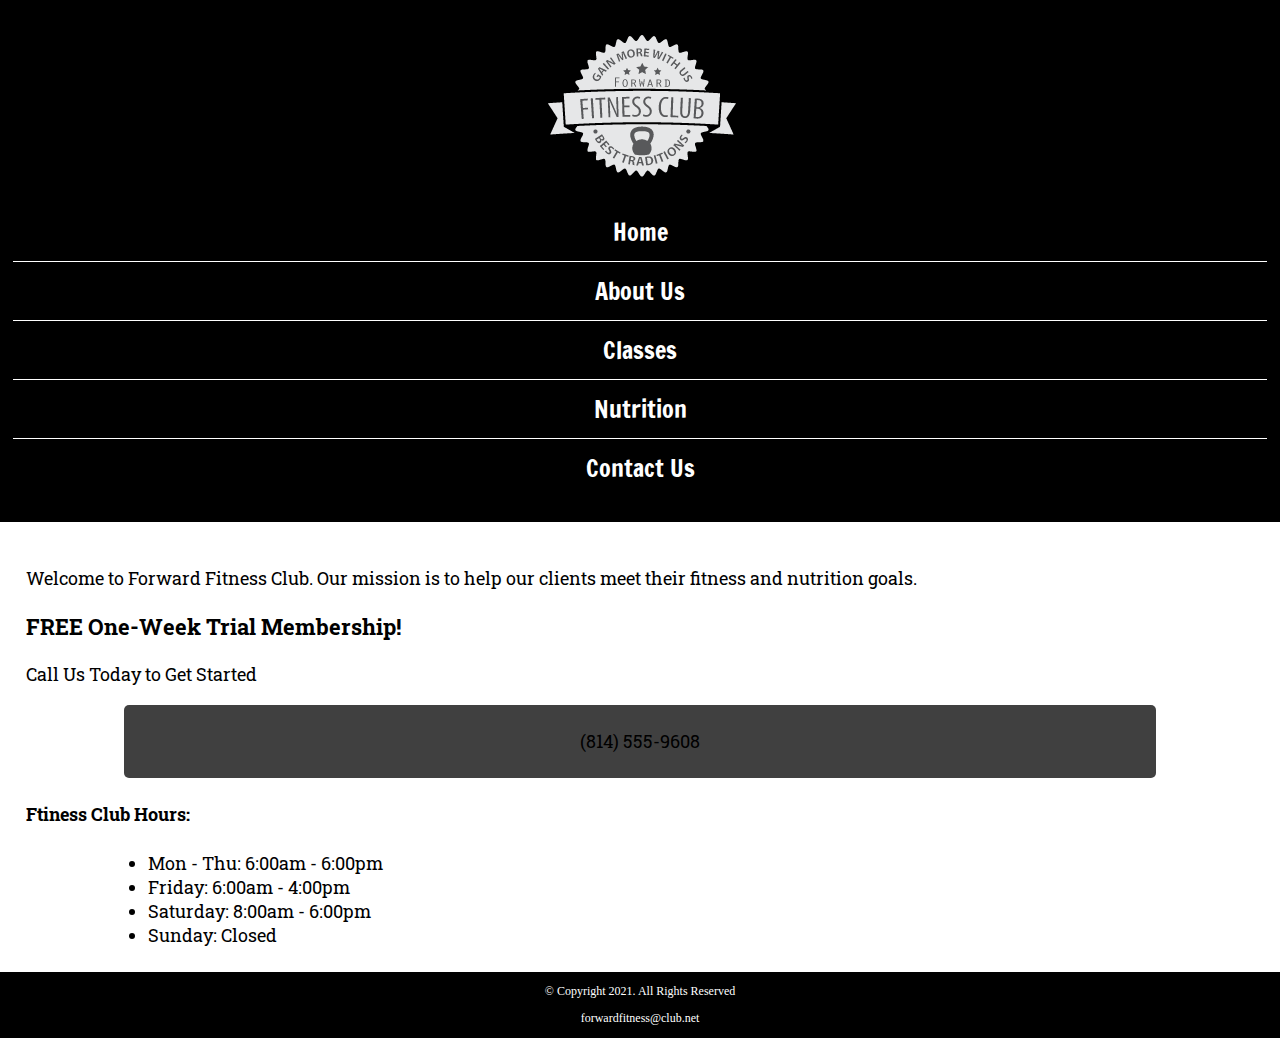
<file: index.html>
<!DOCTYPE html>
<!-- This website template was created by : Student's Diana Linville -->
<html lang="en">

<head>
    <title>Forward Fitness Club</title>
    <meta charset="utf-8">
    <link rel="stylesheet" href="css/style.css">
    <meta name="viewport" content="width=device-width, initial-scale=1">
    <link href="https://fonts.googleapis.com/css2?family=Francois+One&family=Roboto+Slab:wght@100..900&display=swap" rel="stylesheet">
</head>

<body>
  <div id="container">
    <!-- Use the header area for the website name or logo -->
    <header>
      <a href="index.html"><img src="images/forward-fitness-logo.png" alt="Forward Fitness Club logo"></a>
    </header>

    <!-- Use the nav area to add hyperlinks to other pages within the website -->
    <nav>
      <ul>
        <li><a href="index.html">Home</a></li>
        <li><a href="about.html">About Us</a></li>
        <li><a href="classes.html">Classes</a></li>
        <li><a href="nutrition.html">Nutrition</a></li>
        <li><a href="contact.html">Contact Us</a></li>
      </ul>
    </nav>

    <!-- Hero Image -->
    <div id="hero" class="tablet-desktop">
      <img src="images/hero-image.jpg" alt="left arem extended holding a weight">
    </div>

    <!-- Use the main area to add the main content of the webpages -->
    <main>
        
        <div class="mobile">
             
             <p>Welcome to Forward Fitness Club. Our mission is to help our clients meet their fitness and nutrition goals.</p>

            <h3>FREE One-Week Trial Membership!</h3>
            <p>Call Us Today to Get Started</p>
            <p class="tel-link"><a href="tel:8145559608"></a>(814) 555-9608</p>
            
            <h4>Ftiness Club Hours:</h4>
            <ul class="hours">
                <li>Mon - Thu: 6:00am - 6:00pm</li>
                <li>Friday: 6:00am - 4:00pm</li>
                <li>Saturday: 8:00am - 6:00pm</li>
                <li>Sunday: Closed</li>
            </ul>
            
        </div>
        
      <div class="tablet-desktop">
        <p>Welcome to Forward Fitness Club. Our mission is to help our clients meet their fitness and nutrition goals.</p>

        <p>If you have struggles with getting healthy and
          need the motivation and resources to make a healthy lifestyle change,
          contact us today. Our facility includes state-of-the-art equipment,
          conveninet group training classes, and nutrition tips and information
          to keep you healthy.</p>

        <p>We provide a FREE, one-week membership to experience the benefits of our
          equipment and facility. This one-week trial gives you complete access to
          our equipment, training classes, and nutrition planning. Contact us
            today to <span class="action">start your free trial!</span></p>
      </div>
    </main>

    <!-- Use the footer area to add webpage footer content -->
    <footer>

      <p>&copy; Copyright 2021. All Rights Reserved</p>

      <p><a href="mailto:forwardfitness@club.net">forwardfitness@club.net</a></p>

    </footer>
  </div>
</body>

</html>
</file>
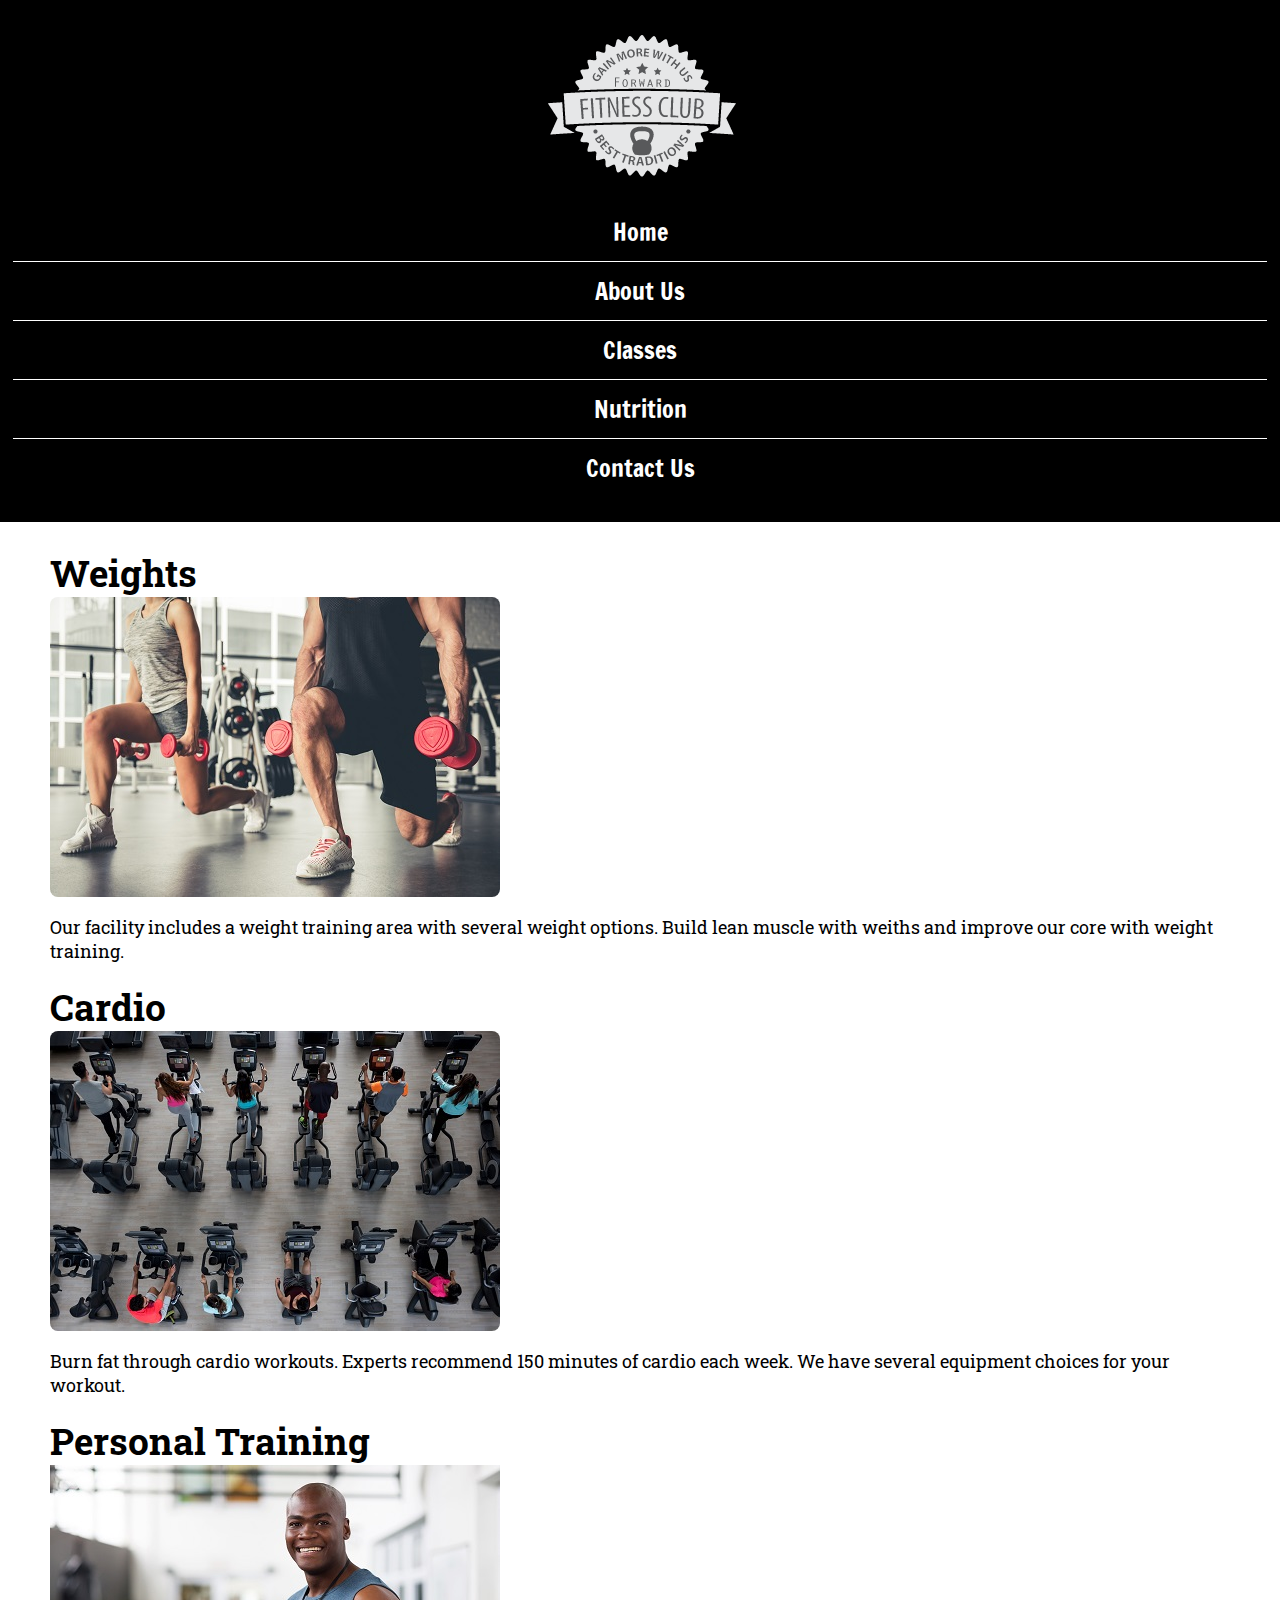
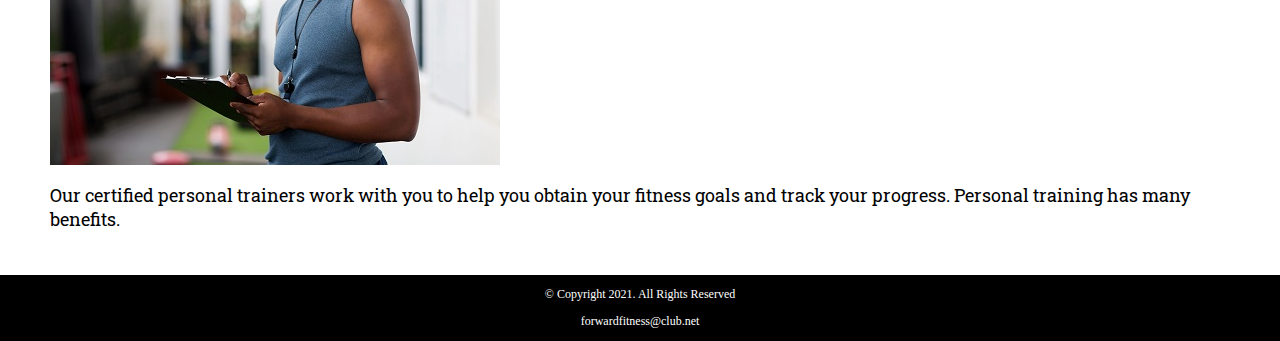
<file: about.html>
<!DOCTYPE html>
<!-- This website template was created by : Student's Diana Linville -->
<html lang="en">

<head>
    <title>Forward Fitness Club</title>
    <meta charset="utf-8">
    <link rel="stylesheet" href="css/style.css">
    <meta name="viewport" content="width=device-width, initial-scale=1">
    <link href="https://fonts.googleapis.com/css2?family=Francois+One&family=Roboto+Slab:wght@100..900&display=swap" rel="stylesheet">
</head>

<body>
  <div>
    <!-- Use the header area for the website name or logo -->
    <header>
      <a href="index.html"><img src="images/forward-fitness-logo.png" alt="Forward Fitness Club logo"></a>
    </header>

    <!-- Use the nav area to add hyperlinks to other pages within the website -->
    <nav>
      <ul>
        <li><a href="index.html">Home</a></li>
        <li><a href="about.html">About Us</a></li>
        <li><a href="classes.html">Classes</a></li>
        <li><a href="nutrition.html">Nutrition</a></li>
        <li><a href="contact.html">Contact Us</a></li>
      </ul>
    </nav>

    <!-- Use the main area to add the main content of the webpages -->
    <main>

      <div id="weights">
        <h1>Weights</h1>
        <img src="images/people-with-weights.jpg" alt="Two people working out
        with a weight in each hand" class="round">

        <p>Our facility includes a weight training area with several weight
          options. Build lean muscle with weiths and improve our core with
          weight training.</p>

        <ul class="tablet-desktop">
          <li>Dumbbells</li>
          <li>Kettle bells </li>
          <li>Barbells</li>
        </ul>
      </div>
        
      <div id="cardio">
        <h1>Cardio</h1>
        <img src="images/people-workingout-machines.jpg" alt="Cardio Equipment" class="round">

        <p>Burn fat through cardio workouts. Experts recommend 150 minutes
          of cardio each week. We have several equipment choices for your workout. </p>

        <ul class="tablet-desktop">
          <li>Treadmills</li>
          <li>Eliptical Machines </li>
          <li>Exercise Bikes</li>
        </ul>
      </div>
      <div id="training" class="round">
        <h1>Personal Training</h1>
        <img src="images/personal-trainer.jpg" alt="Personal Trainer">

        <p>Our certified personal trainers work with you to help you obtain
          your fitness goals and track your progress. Personal training has
          many benefits. </p>

        <ul class="tablet-desktop">
          <li>Accountability</li>
          <li>Personalized Program </li>
          <li>Consistent Support and Motivation</li>
        </ul>
      </div>
      <div id="exercises" class="tablet-desktop">
        <h1>Common Exercises</h1>

        <p>The following are common exercises that we encourage our clients to
          do as part of their daily exercise routine.</p>

        <dl>
          <dt>Burpee</dt>
          <dd>Burpees are a great, full body exercise to increase your strength
            and endurance. Begin in a standing position, drop into a squat and
            extend your hands forward, kick your feet back and then forward
            again quickly, and then jump up from a squatted position. </dd>

          <dt>Plank</dt>
          <dd>Planks build your core strength. To perform a plank, get in a
            push up position and rest your forearms on the floor. Hold the
            position as long as you can. </dd>

          <dt>Mountain Climbers</dt>
          <dd>Mountain climbers are a good cardio exercise. Place your hands
            on the floor in a push up position, then bring one knee up to
            your chest and then switch as quickly as you can (as though
            you are climbing a mountain).</dd>
        </dl>

        <p>For more information about how to stay active, visit
          <a href="https://www.hhs.gov/fitness/be-active/index.html" target="_blank" class="external-link">U.S. Department of Health and Human Services</a>.
        </p>
      </div>

    </main>

    <!-- Use the footer area to add webpage footer content -->
    <footer>

      <p>&copy; Copyright 2021. All Rights Reserved</p>

      <p><a href="mailto:forwardfitness@club.net">forwardfitness@club.net</a></p>

    </footer>
  </div>
</body>

</html>
</file>
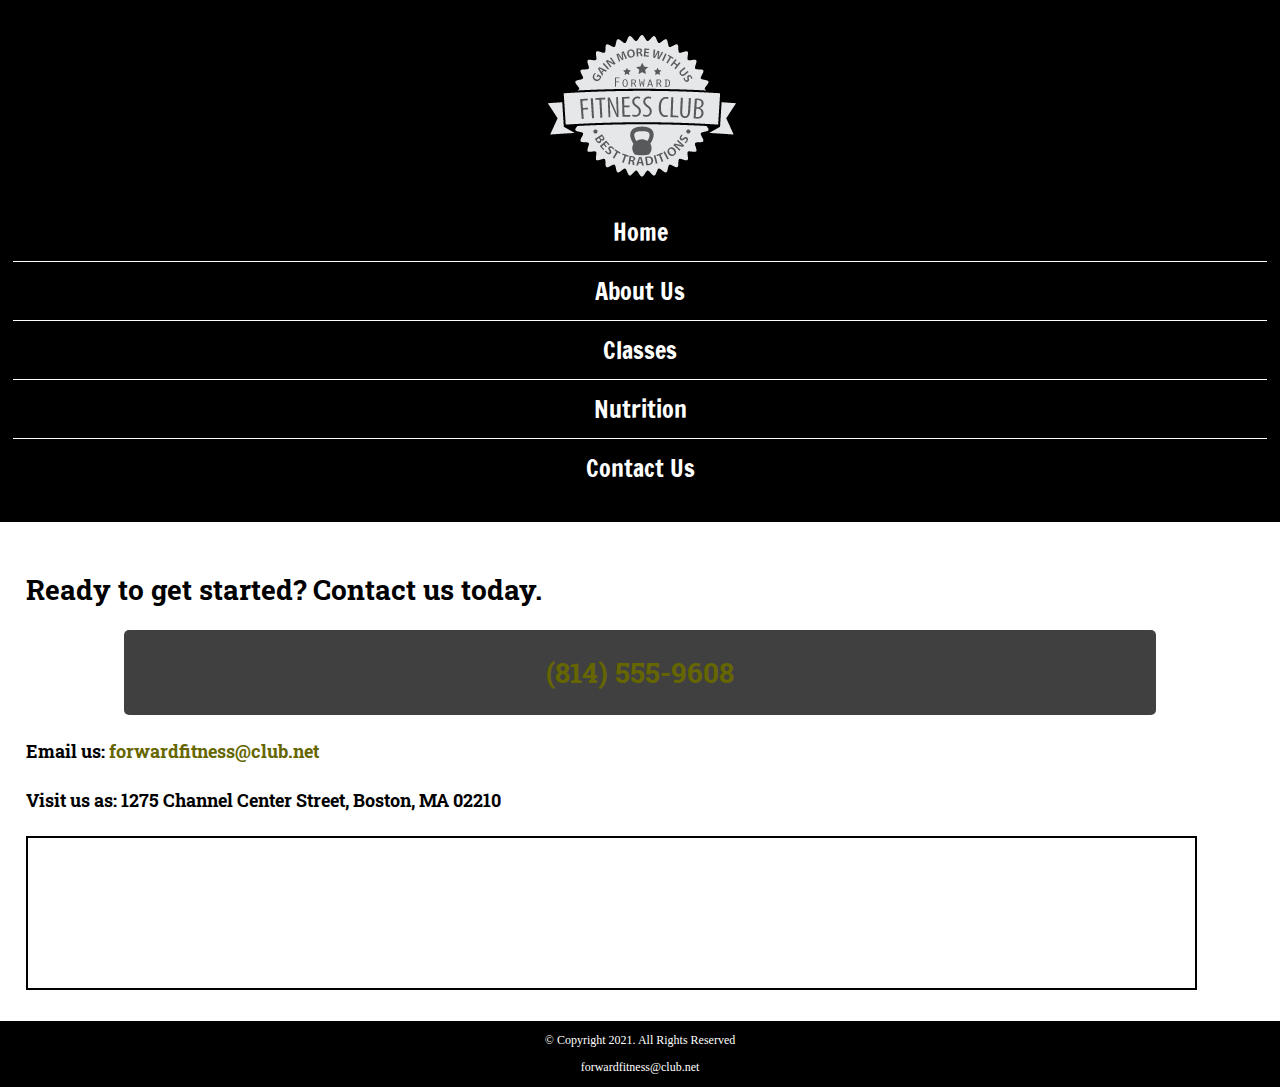
<file: contact.html>
<!DOCTYPE html>
<!-- This website template was created by : Student's Diana Linville -->
<html lang="en">

<head>
  <title>Forward Fitness Club</title>
  <meta charset="utf-8">
  <link rel="stylesheet" href="css/style.css">
    <meta name="viewport" content="width=device-width, initial-scale=1">
    <link href="https://fonts.googleapis.com/css2?family=Francois+One&family=Roboto+Slab:wght@100..900&display=swap" rel="stylesheet">
</head>

<body>
  <div>
    <!-- Use the header area for the website name or logo -->
    <header>
      <a href="index.html"><img src="images/forward-fitness-logo.png" alt="Forward Fitness Club logo"></a>
    </header>

    <!-- Use the nav area to add hyperlinks to other pages within the website -->
    <nav>
      <ul>
        <li><a href="index.html">Home</a></li>
        <li><a href="about.html">About Us</a></li>
        <li><a href="classes.html">Classes</a></li>
        <li><a href="nutrition.html">Nutrition</a></li>
        <li><a href="contact.html">Contact Us</a></li>
      </ul>
    </nav>

    <!-- Use the main area to add the main content of the webpages -->
    <main>

      <div id="contact">
        <h2>Ready to get started? Contact us today.</h2>
          <h4 class="tel-link"><a href="tel:8145559608">(814) 555-9608</a></h4>
        <h4>Email us: <a href="mailto:forwardfitness@club.net" class="contact-email-link">forwardfitness@club.net</a></h4>
        <h4>Visit us as: 1275 Channel Center Street, Boston, MA 02210</h4>

        <iframe
          src="https://www.google.com/maps/embed?pb=!1m18!1m12!1m3!1d2948.8517431365663!2d-71.0536284843076!3d42.34568414400165!2m3!1f0!2f0!3f0!3m2!1i1024!2i768!4f13.1!3m3!1m2!1s0x89e37a7dc2b67e7b%3A0x36ec93427cd9c5f1!2sChannel%20Center%20St%2C%20Boston%2C%20MA%2002210!5e0!3m2!1sen!2sus!4v1652727987776!5m2!1sen!2sus"
          width="600" height="450" allowfullscreen="" class="map" loading="lazy" referrerpolicy="no-referrer-when-downgrade"></iframe>
      </div>

    </main>

    <!-- Use the footer area to add webpage footer content -->
    <footer>

      <p>&copy; Copyright 2021. All Rights Reserved</p>

      <p><a href="mailto:forwardfitness@club.net">forwardfitness@club.net</a></p>

    </footer>
  </div>
</body>

</html>
</file>
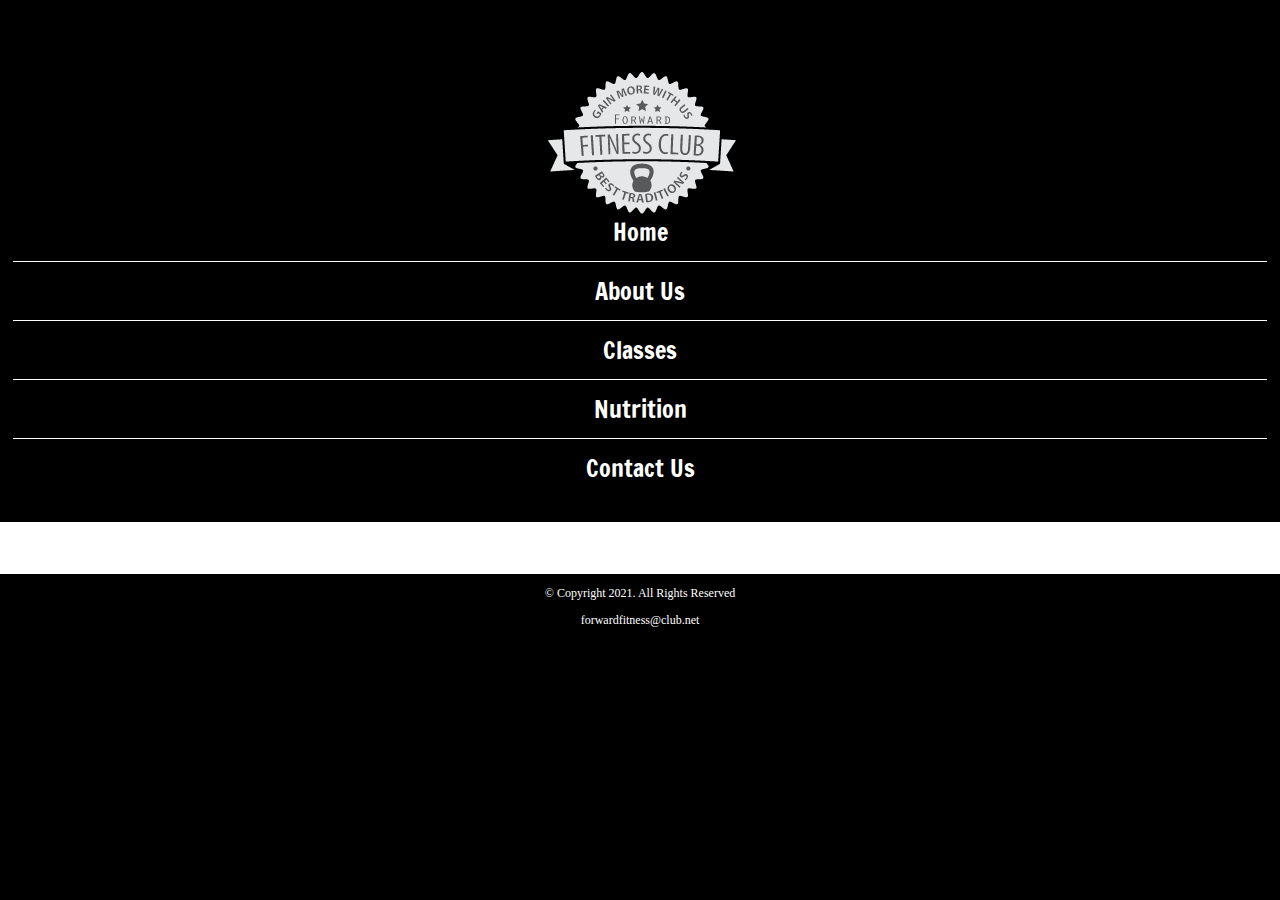
<file: template.html>
<!DOCTYPE html>
<!-- This website template was created by : Student's Diana Linville -->
<html lang="en">

<head>
  <title>Forward Fitness Club</title>
  <meta charset="utf-8">
  <link rel="stylesheet" href="css/style.css">
    <meta name="viewport" content="width=device-width, initial-scale=1">
    <link href="https://fonts.googleapis.com/css2?family=Francois+One&family=Roboto+Slab:wght@100..900&display=swap" rel="stylesheet">
</head>

<body>
  <div>
    <!-- Use the header area for the website name or logo -->
    <header>
      <h1>Forward Fitness Club</h1>
      <a href="index.html"><img src="images/forward-fitness-logo.png" alt="Forward Fitness Club logo"></a>
    </header>

    <!-- Use the nav area to add hyperlinks to other pages within the website -->
    <nav>
      <ul>
        <li><a href="index.html">Home</a></li>
        <li><a href="about.html">About Us</a></li>
        <li><a href="classes.html">Classes</a></li>
        <li><a href="nutrition.html">Nutrition</a></li>
        <li><a href="contact.html">Contact Us</a></li>
      </ul>
    </nav>

    <!-- Use the main area to add the main content of the webpages -->
    <main>

      <div>
      </div>

    </main>

    <!-- Use the footer area to add webpage footer content -->
    <footer>

      <p>&copy; Copyright 2021. All Rights Reserved</p>

      <p><a href="mailto:forwardfitness@club.net">forwardfitness@club.net</a></p>

    </footer>
  </div>
</body>

</html>
</file>
<file: css/style.css>
/*
Author: Diana Linville
Date: 5-16-22
File name: style.class*/
/*CSS Reset */
body, header, nav, main, footer, h1, div, img, ul {
  margin: 0;
  padding: 0;
  border: 0;
}

/* Style Rules for body and images */
body {
  background-color: #000;
}

img {
  max-width: 100%;
  display: block;
}

/* Style rules for mobile viewport */

/* Style rule for header */
header {
    position: -webkit-sticky;
    position: sticky;
    top: 0;
    background-color: #000;
    height: 190px;
}

header img {
    margin: 0 auto;
}

/* Style rules for navigation area */
nav {
    padding: 1%;
    margin-bottom: 1%
}

nav ul {
  list-style-type: none;
  text-align: center;
}

nav li {
    font-size: 1.5em;
    font-family: "Francois One", sans-serif;
    border-top: 1px solid #fff;
}

nav li:first-child {
    border-top: none;
}

nav li a {
  display: block;
  color: #fff;
  padding: 0.5em 1em;
  text-decoration: none;
}

/* Show mobile class, hide tablet-desktop class */
.mobile {
    display: block;
}

.tablet-desktop {
    display: none;
}

/* Style rules for main content */
main {
    background-color: #fff;
    padding: 2%;
    font-size: 1.15em;
    font-family: "Roboto Slab", serif;
}

.tel-link {
    background-color: #404040;
    padding: 2%;
    margin: 0 auto;
    width: 80%;
    text-align: center;
    border-radius: 5px;
}

.tel-link a {
    color: #fff;
    text-decoration: none;
    font-size: 1.5em;
    display: block;
}

.hours {
    margin-left: 10%;
}

.action {
  font-size: 1.35em;
  color: #666600;
  font-weight: bold;
}

.external-link {
  color: #666600;
  font-weight: bold;
  text-decoration: none;
}

/* Style rules for footer content */
footer p {
  font-size: 0.75em;
  text-align: center;
  color: #fff;
  padding: 0 1em;
}

footer p a {
  color: #fff;
  text-decoration: none;
}

#weights, #cardio, #training {
  margin: 0 2%;
}

.round {
    border-radius: 8px;
}

.contact-email-link{
  text-align: center;
}

#contact a {
  color: #666600;
  text-decoration: none;
}

.map {
    border: 2px solid #000;
    width: 95%;
    height: 50%;
}

/* #exercises {
  clear: left;
  border-top: 1px solid #000;
  border-bottom: 1px solid #000;
  background-color: #f2f2f2;
  padding: 1% 2%;
}

#exercises dt {
  font-weight: bold;
}

#exercises dd {
  padding: 0.5% 1% 2% 0;
} */
</file>
